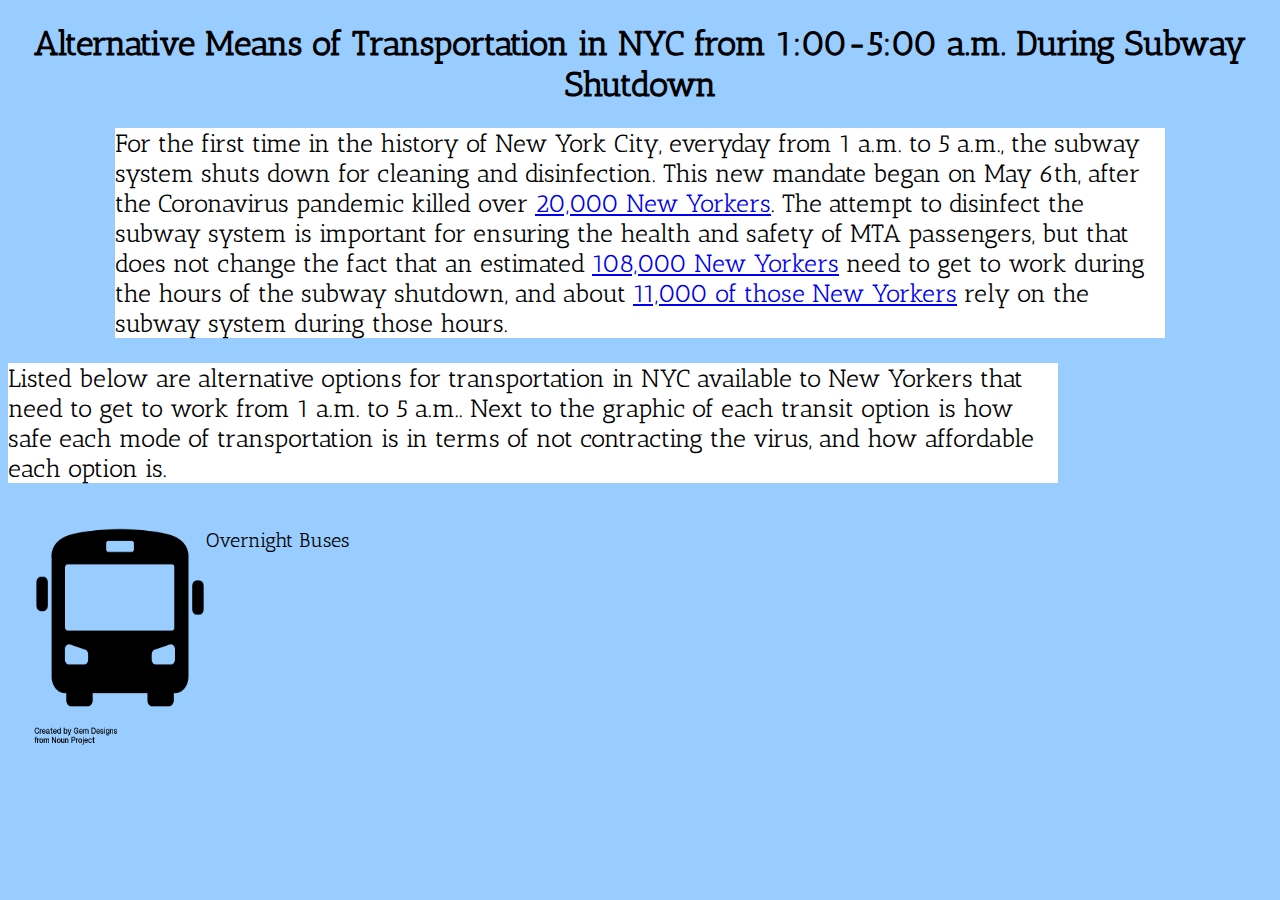
<file: Icon Project/Icon Project/index.html>
<!DOCTYPE html>

<head>

  <link rel="stylesheet" type="text/css" href="style.css" />
  <link href="https://fonts.googleapis.com/css2?family=Antic+Slab&family=Comfortaa:wght@300;400&family=Nanum+Gothic&family=Zilla+Slab:wght@300&display=swap" rel="stylesheet">
</head>

<body>

  <h1>Alternative Means of Transportation in NYC from 1:00-5:00 a.m. During Subway Shutdown</h1>
  <div>
    <p class="paragraph"> For the first time in the history of New York City, everyday from 1 a.m. to 5 a.m., the subway system shuts down for cleaning and disinfection. This new mandate began on May 6th, after the Coronavirus pandemic killed over <a
        href="https://www.nbcnews.com/health/health-news/official-toll-new-york-city-coronavirus-dead-may-be-missing-n1205496">20,000 New Yorkers</a>.
      The attempt to disinfect the subway system is important for ensuring the health and safety of MTA passengers, but that does not change the fact that an estimated <a
        href="https://www.nytimes.com/2016/02/18/nyregion/new-yorkers-working-overnight-shifts.html"> 108,000 New Yorkers</a>
      need to get to work during the hours of the subway shutdown, and
      about <a href="https://ny.curbed.com/2020/5/5/21246343/nyc-subway-overnight-shutdown-coronavirus"> 11,000 of those New Yorkers</a> rely on the subway system during those hours.
    </p>
  </div>
  <div>
    <p class="paragraph2">
      Listed below are alternative options for transportation in NYC available to New Yorkers that need to get to work from 1 a.m. to 5 a.m.. Next to the graphic of each
      transit option is how safe each mode of transportation is in terms of not contracting the virus, and how affordable each option is.

    </p>
    <div class="container">
      <div>
        <img src="noun_Bus_2979599.png" alt=busimage>
        <ol>
          Overnight Buses
        </ol>
      </div>
      <ol>



      </ol>
</body>
</file>
<file: Icon Project/Icon Project/style.css>
  figure.figcaption {
    color: blue;
    font-size: 64px;
}

body {
    background-color: #99ccff;
}

h1 {
    font-size: 34px;
    font-family: 'Antic Slab', serif;
    text-align: center;
}

p {
    font-family: 'Antic Slab', serif;
    font-size: 25px
}

.paragraph {
    background-color: white;
    width: 1050px;
    margin: 0 auto;
}

.paragraph2 {
    background-color: white;
    width: 1050px;
    margin: 15 auto;
}

.container {
    display: flex;
    margin: auto;
    width: 75%
}

ol {
    font-size: 20px;
    font-family: 'Antic Slab', serif;
}

img {
    width: 200px;
    height: 250px;
    position: absolute;
    top: inherit;
    left: 20px;
}

#caption {
    color: grey;
    font-size: 20px;
}
</file>
